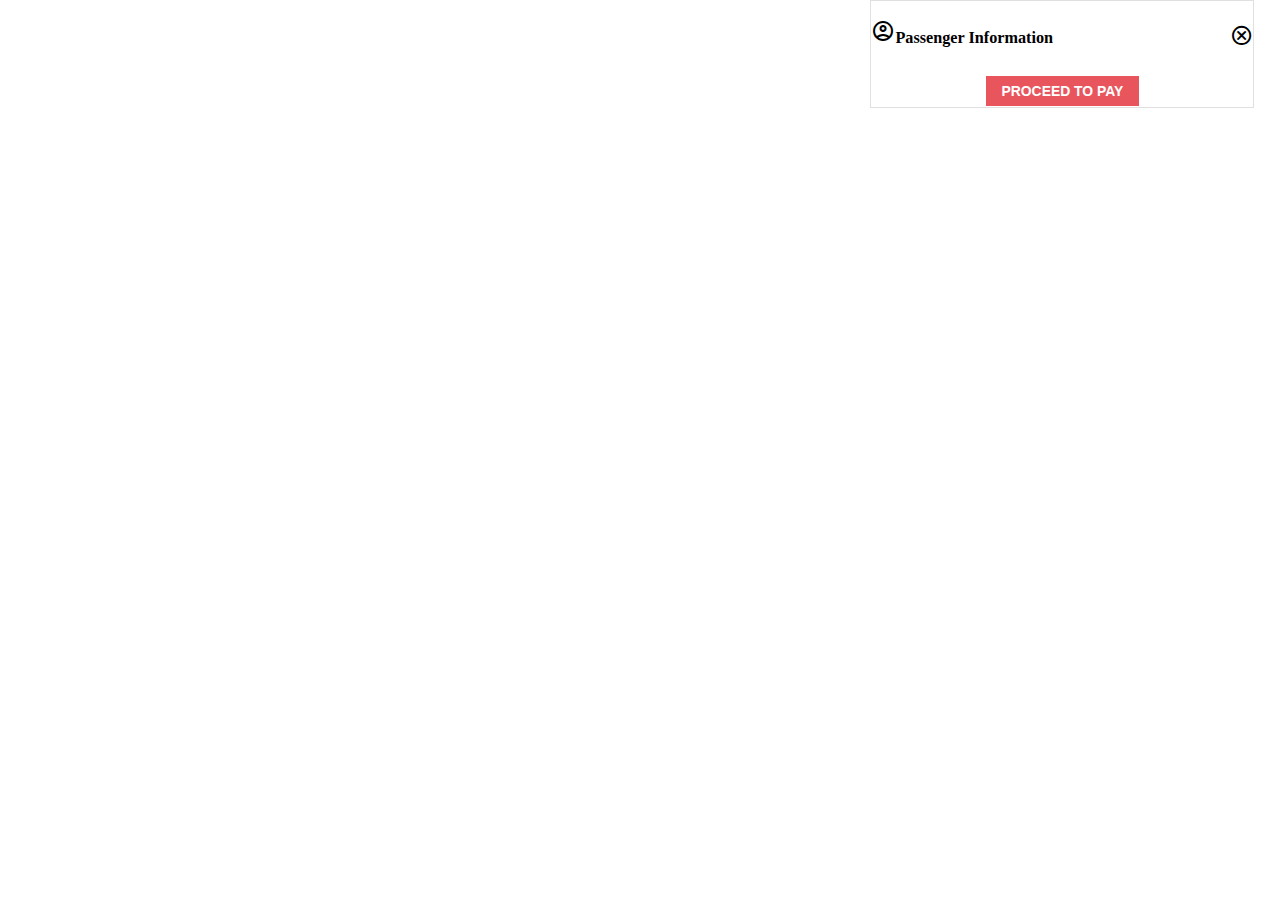
<file: dialogBoxSeating.html>
<!DOCTYPE html>
<html lang="en">
<head>
    <meta charset="UTF-8">
    <meta name="viewport" content="width=device-width, initial-scale=1.0">
    <title>Document</title>
    <link rel="stylesheet" href="https://fonts.googleapis.com/css2?family=Material+Symbols+Outlined:opsz,wght,FILL,GRAD@20..48,100..700,0..1,-50..200" />
    <style>
        * {
            padding: 0;
            margin: 0;
            box-sizing: border-box;
          }

            html {
            font-size: 3.62vw;
            }
            #payDialog{
                left: 68%;
                width: 30%;
                border: none;
                border: 1px solid #e0e0e0;

            }
            #mainPayDiv{
            }
            #mainPayDiv b{
                font-size: 0.35rem;
                margin: 0;
            }
            html p{
                margin: 0;
            }
            #payInnerDiv{
                border: 1px solid #e0e0e0;
                padding: 0.20rem;



            }
            #payInnerDiv p{
                font-size: 0.30rem; 
            }

            #payInnerDiv label{
                font-size: 0.30rem;
            }
            #payId,#payState,#age, #payMobile{
                width: 140%;
                height: 0.50rem;
            }
            #payButton{
                font-size: 0.30rem;
                width: 40%;
                font-weight: 600;
                background-color: rgb(233, 85, 93);
                color: white;
                border: none;
                padding: 0.15rem;
                margin-left: 30%;
            }
            #cancelPay{
                float: right;
                margin-top: 0.50rem;
                font-size: 0.50rem;
                cursor: pointer;
            }

    </style>
 
</head>
<body>
   
    <dialog open id="payDialog">
        <div id="mainPayDiv">
            <b><span class="material-symbols-outlined">account_circle</span>Passenger Information</b><span id="cancelPay" onclick="payClose()" class="material-symbols-outlined">cancel</span>
        </div>
        <button id="payButton">PROCEED TO PAY</button>
    </dialog>
    <script>
        let selectSeat = parseInt(localStorage.getItem("seatCount"))
        // console.log(selectSeat)
        let num = selectSeat
        console.log(num)
        let mainDiv = document.getElementById("mainPayDiv")
        for(i=1;i<=num;i++){
            mainDiv.innerHTML+=`<div id = "payInnerDiv">
                <b>Passsenger ${i}</b>
                <form action="">

                    <table>
                        <tr>
                            <td><label for="name">Name</label></td>
                            <td><input type="text" id="payId" min="4"></td>
                        </tr>
                        <tr>
                            <td><label for="">Gender</label></td>
                            <td><input type="radio" id="male" name="gender" value="Male">
                                <label for="male">Male</label>
                                <input type="radio" id="female" name="gender" value="Female">
                                <label for="female">Female</label> <br></td>
                        </tr>
                        <tr>
                            <td><label for="age">Age</label></td>
                            <td><input type="text" id="age"> <br></td>
                        </tr>
                        <tr>
                            <td><label for="state">State of Residence *</label></td>
                            <td><input type="text" id="payId" min="4"></td>
                        </tr>
                        <tr>
                            <td><label for="mobile">Mobile*</label></td>
                            <td><input type="text" id="payMobile" min="10" max="10"></td>
                        </tr>
                        

                        
                    </table>
                </form>
            </div>`
        }
    </script>
</body>
</html>
</file>
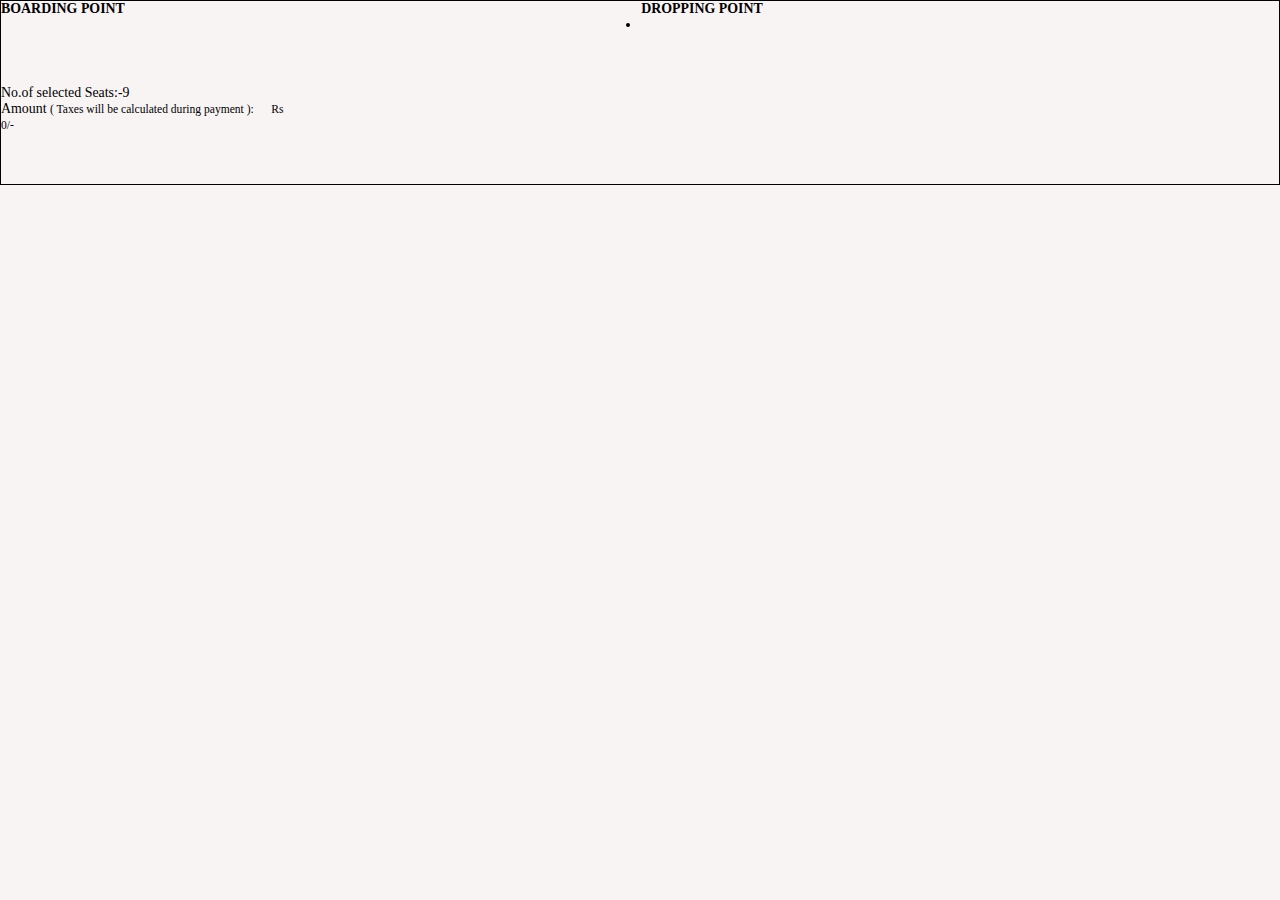
<file: process.html>
<!DOCTYPE html>
<html lang="en">
<head>
    <meta charset="UTF-8">
    <meta name="viewport" content="width=device-width, initial-scale=1.0">
    <title>Document</title>
    <style>
                * {
   padding: 0;
   margin: 0;
   box-sizing: border-box;
}

html {
   font-size: 3.62vw;
   background-color: rgb(248, 244, 244);
   /* background-color: rgb(211, 227, 253); */

}

 #amount{
    width: 100%;
    height: 4rem;
    grid-row: 2/3;
    grid-column: 2/3;
    border: 1px solid;
    display: grid;
    grid-template-columns: 50%,50%;
}
#span1{
    font-size: 0.30rem;
    grid-column: 1/2;
}
#span2{
    font-size: 0.30rem;   
    grid-column: 2/3;
}
#Numseats{
    font-size: 0.30rem;
    grid-column: 1/3;
}
#totalAmount{
    font-size: 0.30rem;
    grid-column: 1/3;
}
#numseatZero{
    display: inline;
}
#zero{
    display: inline;
}


    </style>
</head>
<body>
    <div id="amount">
        <span id="span1"><b>BOARDING POINT</b> <li id="boardingPoint"></li> </span>
         <span id="span2"><b>DROPPING POINT</b><li id="droppingPoint"></li></span>
         <span id="Numseats">No.of selected Seats:-<p id="numseatZero">9<p></span>
         <span id="totalAmount">Amount <small>( Taxes will be calculated during payment ): &nbsp; &nbsp;&nbsp; Rs&nbsp;<p id="zero">0</p>/-</small></span>
        <!--  <button onclick="paymentDialog()">Procced to pay</button> -->
    </div>
</body>
</html>
</file>
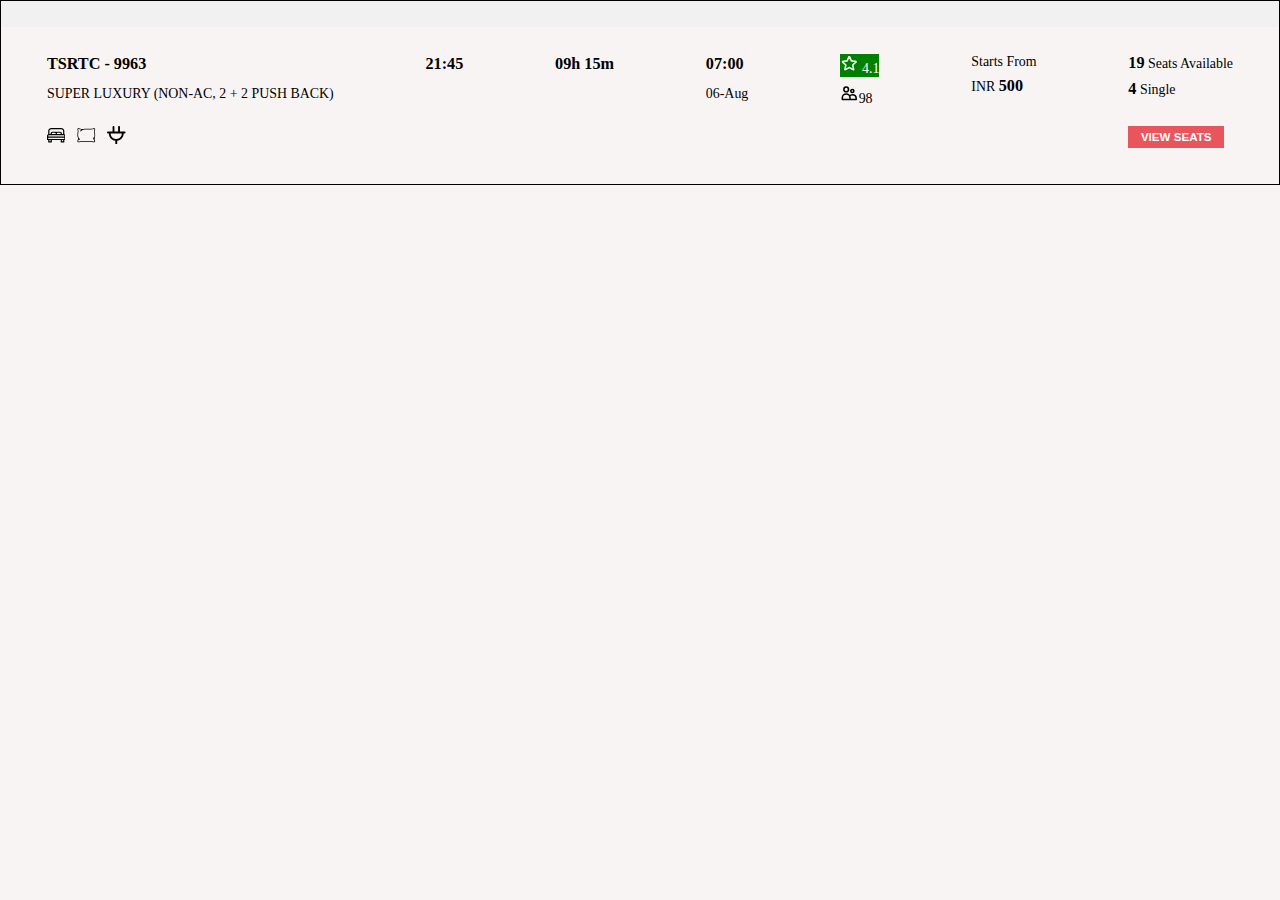
<file: seating.html>
<!DOCTYPE html>
<html lang="en">
<head>
    <meta charset="UTF-8">
    <meta name="viewport" content="width=device-width, initial-scale=1.0">
    <title>Document</title>
    <link rel="stylesheet" href="https://fonts.googleapis.com/css2?family=Material+Symbols+Outlined:opsz,wght,FILL,GRAD@20..48,100..700,0..1,-50..200" />

    <style>
        * {
   padding: 0;
   margin: 0;
   box-sizing: border-box;
}

html {
   font-size: 3.62vw;
   background-color: rgb(248, 244, 244);
   /* background-color: rgb(211, 227, 253); */

}
#fromTo{
    width: 100%;
    height: 4rem;
    border: 1px solid;
}
#startfrom{
    font-size: 0.40rem;
    background-color: #f1f1f1;
    padding: 1%;
}
.color{
    color: red;
}
#busDetails{
    display: flex;
    justify-content: space-around;
}
#busDetails p{
    font-size: 0.30rem;
    margin-top: 0.15rem;
}
#busDetails b{
    font-size: 0.35rem;  
}
.busAccessories{
    width: 0.40rem;
    height: 0.40rem;
}
#busDetailsDiv5,#busDetailsDiv6,#busDetailsDiv7{
    margin-top: 0.45rem;
}
#ratingGreen{
    background-color: green;
    color: white;
}
.btn{
    font-size: 0.25rem;
    background-color: rgb(233, 85, 93);
    color: white;
    border: none;
    padding: 5% 12% 5% 12%;
    font-weight: 550;
}
#seatsMainDiv{
    width: 100%;
    height: 9rem;
    display: grid;
    grid-template-columns: 60% 40% ;
    grid-template-rows: 5rem 4rem;
    border: 1px solid;
    display: none;
    
}
#seating{
    width: 100%;
    height: 9rem;
    grid-column: 1/2;
    grid-row: 1/3;
    /* border: 1px solid; */
    padding-left: 1rem;

}
#seatLegend{
    width: 100%;
    height: 4rem;
    grid-row: 1/2;
    grid-column: 2/3;
    /* border: 1px solid; */
    padding: 2%;
}
#amount{
    width: 100%;
    height: 4rem;
    grid-row: 2/3;
    grid-column: 2/3;
    display: grid;
}
#amount>span{
    width: 100%;
}
#amount b{
    font-size: 0.40rem;
    padding:5%;
    /* font-weight: 600; */
    color:rgb(233, 85, 93);
}
#amount li{
    font-size: 0.35rem;
    padding:5%;

}
#amount button{
    font-size: 0.30rem;
    text-align: center;
    background-color: rgb(233, 85, 93);
    border: none;
    color: white;
    font-weight: 500;
    margin-bottom: 0.10rem;
    width: 70%;
    height: 0.50rem;
}
#totalAmount{
    font-size: 0.35rem;
    grid-column: 1/3;
    display: flex;
}
#Numseats{
    font-size: 0.30rem;
    grid-column: 1/3;
    display: flex;
    display: inline;
}
#numseatZero{
    font-size: 0.30rem;
}

#seatLegend>b{
font-size: 0.35rem;  
}
#seatLegend>span{
    display: inline-block;
    width: 8%;
    height: 8.5%;
    margin-left: 0.15rem;
}
#seatLegend>p{
    font-size: 0.35rem;
    display: inline-block;
    margin-left: 0.15rem;
}
#seatBoarder1{
    border: 1px solid green;
}
#seatBoarder2{
    background-color: grey;
}
#seatBoarder3{
    border: 1px solid palevioletred;
}
#seatBoarder4{
    border: 1px solid skyblue;
}
#seating>p{
    font-size: 0.38rem;
}
#skyblueTitle{
    width: 70%;
    font-size: 0.38rem;
    padding: 1%;
    background-color: skyblue; 
    margin-bottom: 3%;
    margin-bottom: 0.50rem;
}

.busseatsSteering{
display: flex;
 border: 1px solid;
 width: 70%;
}



#seatingLower{
    width: 100%;
    height: 3rem;
    display: grid;
    grid-template-columns: repeat(10, 1fr);
    grid-gap: 0px;
}
#steering{
    border-bottom: 1px solid;
}
.seats{
    width: 0.60rem;
    height: 0.60rem;
    transform: rotate(-270deg);
}
#seatingLower>span{
    width: 0.70rem;
    height: 0.90rem;
    margin-left: 0.20rem;
}

#seatingUpper{
    width: 100%;
    height: 3rem;
    border-left: 1px solid;
    display: grid;
    grid-template-columns: repeat(5, 1fr);
    align-items: center;
    padding: 0.25rem;
}
#seatingUpper>span{
width: 1.30rem;
height: 0.50rem;
border: 1px solid;
}
#upperDeck{
    /* margin-top: 0.50rem; */
}
.steeingDiv{
    padding: 0.2rem;
}
#zero{
    display: inline;
    font-weight: 600;
}

/* ------------------------------------------------------------------------------------------- */

#payDialog{
                top: 10%;
                left: 68%;
                width: 30%;
                height: 100vh;
                height: 15rem;
                border: none;
                border: 1px solid #e0e0e0;

            }
            #mainPayDiv{
            }
            #mainPayDiv b{
                font-size: 0.35rem;
                margin: 0;
            }
            html p{
                margin: 0;
            }
            #payInnerDiv{
                border: 1px solid #e0e0e0;
                padding: 0.20rem;



            }
            #payInnerDiv p{
                font-size: 0.30rem; 
            }

            #payInnerDiv label{
                font-size: 0.30rem;
            }
            #payId,#payState,#age, #payMobile{
                width: 140%;
                height: 0.50rem;
            }
            #payButton{
                font-size: 0.30rem;
                width: 40%;
                font-weight: 600;
                background-color: rgb(233, 85, 93);
                color: white;
                border: none;
                padding: 0.15rem;
                margin-left: 30%;
            }
            #cancelPay{
                float: right;
                margin-top: 0.50rem;
                font-size: 0.50rem;
            }
            #submit{
                background-color: rgb(233, 85, 93);
                color: white;
                border: none;
                font-size: 0.25rem ;
                cursor: pointer;

            }
            button{
                cursor: pointer;
            }
            
            input{
                font-size: 0.35rem;
            }

    </style>
</head>
<body>
    <div id="fromTo">
        <p id="startfrom"></p>
        <div id="busDetails">
            <div id="busDetailsDiv1">
                <b id="bold">TSRTC - 9963</b>
                <p>SUPER LUXURY (NON-AC, 2 + 2 PUSH BACK)</p>
               <span>
                <svg class="busAccessories" fill="#000000"  version="1.1" id="Layer_1" xmlns="http://www.w3.org/2000/svg" xmlns:xlink="http://www.w3.org/1999/xlink" viewBox="0 0 512 512" xml:space="preserve"><g id="SVGRepo_bgCarrier" stroke-width="0"></g><g id="SVGRepo_tracerCarrier" stroke-linecap="round" stroke-linejoin="round"></g><g id="SVGRepo_iconCarrier"> <g> <g> <path d="M478.609,225.48v-86.35c0-46.03-37.448-83.478-83.478-83.478H116.87c-46.03,0-83.478,37.448-83.478,83.478v86.35 C13.959,232.372,0,250.93,0,272.696c0,12.589,0,89.885,0,100.174c0,9.22,7.475,16.696,16.696,16.696h16.696v50.087 c0,9.22,7.475,16.696,16.696,16.696h66.783c9.22,0,16.696-7.475,16.696-16.696v-50.087h244.87v50.087 c0,9.22,7.475,16.696,16.696,16.696h66.783c9.22,0,16.696-7.475,16.696-16.696v-50.087h16.696c9.22,0,16.696-7.475,16.696-16.696 c0-9.493,0-86.461,0-100.174C512,250.93,498.041,232.372,478.609,225.48z M66.783,139.13c0-27.618,22.469-50.087,50.087-50.087 H395.13c27.618,0,50.087,22.469,50.087,50.087v83.478h-33.391v-16.696c0-27.618-22.469-50.087-50.087-50.087h-72.348 c-12.819,0-24.523,4.846-33.391,12.794c-8.869-7.948-20.572-12.794-33.391-12.794h-72.348c-27.618,0-50.087,22.469-50.087,50.087 v16.696H66.783V139.13z M378.435,205.913v16.696H272.696v-16.696c0-9.206,7.49-16.696,16.696-16.696h72.348 C370.945,189.217,378.435,196.707,378.435,205.913z M239.304,205.913v16.696H133.565v-16.696c0-9.206,7.49-16.696,16.696-16.696 h72.348C231.815,189.217,239.304,196.707,239.304,205.913z M100.174,422.957H66.783v-33.391h33.391V422.957z M445.217,422.957 h-33.391v-33.391h33.391V422.957z M478.609,356.174c-14.401,0-412.865,0-445.217,0v-33.391h445.217V356.174z M478.609,289.391 H33.391v-16.696c0-9.206,7.49-16.696,16.696-16.696c12.832,0,401.17,0,411.826,0c9.206,0,16.696,7.49,16.696,16.696V289.391z"></path> </g> </g> </g></svg>
                <svg class="busAccessories" fill="#000000" viewBox="0 0 50 50" xmlns="http://www.w3.org/2000/svg" xmlns:xlink="http://www.w3.org/1999/xlink"><g id="SVGRepo_bgCarrier" stroke-width="0"></g><g id="SVGRepo_tracerCarrier" stroke-linecap="round" stroke-linejoin="round"></g><g id="SVGRepo_iconCarrier"><path d="M4.4550781 6.0878906C4.1307314 6.0696775 3.8086337 6.0738 3.4960938 6.1152344C2.8716028 6.1980254 2.2863647 6.4277601 1.7988281 6.9121094C1.3352804 7.371365 1.1599955 7.9909111 1.1328125 8.5371094C1.1056295 9.0833076 1.1957605 9.6083488 1.3105469 10.140625C1.5401192 11.205177 1.8923635 12.313128 2.0078125 13.248047C2.115328 14.117805 1.9011917 15.707705 1.6152344 17.734375C1.3292771 19.761045 1 22.253246 1 25.125C1 26.513069 1.2216435 28.781904 2.0917969 31.136719C2.3127515 31.734668 2.5792485 32.339282 2.8945312 32.933594C2.9951944 34.246041 2.2452125 35.928234 1.8789062 37.759766C1.7974743 38.165295 1.4350895 39.132296 1.2207031 40.132812C1.113428 40.633454 1.0381572 41.159655 1.0859375 41.710938C1.1337175 42.26222 1.3302666 42.873787 1.7988281 43.337891L1.8007812 43.339844C2.7801118 44.305782 4.148877 44.255107 5.4355469 44.052734C6.7222167 43.850361 8.0776021 43.423378 9.2714844 43.087891C12.219761 42.258879 17.72846 43.066406 24.466797 43.066406L25 43.066406L25.533203 43.066406C28.972774 43.066406 32.073083 42.832326 34.695312 42.732422C35.5109 42.701742 36.279125 42.684603 36.994141 42.689453C38.487974 42.699153 39.752375 42.813488 40.728516 43.087891C41.922398 43.423378 43.277657 43.852316 44.564453 44.054688C45.851249 44.257058 47.219478 44.307314 48.199219 43.341797C48.90232 42.648688 48.95091 41.706532 48.869141 40.990234C48.787371 40.273937 48.578095 39.631715 48.488281 39.255859C48.352033 38.685547 48.072409 38.130872 47.71875 37.419922C47.656285 37.294349 47.57448 37.13724 47.507812 37.005859C47.660834 35.958533 48.005145 33.86431 48.335938 31.564453C48.683115 29.150677 49 26.671934 49 25.125C49 22.253246 48.670723 19.761045 48.384766 17.734375C48.098808 15.707705 47.884671 14.117805 47.992188 13.248047C48.107636 12.313128 48.459881 11.205177 48.689453 10.140625C48.804239 9.6083488 48.89437 9.0833076 48.867188 8.5371094C48.840007 7.9909111 48.66472 7.371365 48.201172 6.9121094C47.713635 6.4277601 47.128397 6.1980251 46.503906 6.1152344C45.878826 6.0323654 45.215693 6.0960396 44.572266 6.1972656C43.285411 6.3997184 41.927903 6.8272213 40.730469 7.1621094C37.779516 7.9881314 32.271139 7.1835938 25.533203 7.1835938L25 7.1835938L24.466797 7.1835938C22.858525 7.1835938 19.056754 7.0593241 15.248047 8.3808594C13.504171 8.4070292 10.70998 7.5655994 9.2695312 7.1621094C8.0720976 6.8272213 6.7145892 6.3997184 5.4277344 6.1972656C5.1060207 6.1466525 4.7794249 6.1061037 4.4550781 6.0878906 z M 4.3964844 8.1015625C4.6110037 8.1090861 4.8513387 8.1320038 5.1171875 8.1738281C6.1805827 8.3411254 7.4929024 8.7417787 8.7304688 9.0878906C9.4660022 9.2939239 10.656875 9.6623215 11.962891 9.9570312C10.569411 10.845201 9.2645575 12.003757 8.1816406 13.550781L9.8183594 14.699219C13.842904 8.9498692 21.621696 9.1835937 24.466797 9.1835938L25 9.1835938L25.533203 9.1835938C32.093267 9.1835938 37.468484 10.151869 41.269531 9.0878906C42.507097 8.7417787 43.819417 8.3411254 44.882812 8.1738281C45.946208 8.0065309 46.608591 8.1466541 46.792969 8.3300781L46.792969 8.3320312L46.794922 8.3320312C46.817372 8.3542753 46.857161 8.3961361 46.869141 8.6367188C46.881111 8.8773016 46.832461 9.2639012 46.734375 9.71875C46.538197 10.628448 46.157364 11.790872 46.007812 13.001953C45.836329 14.389195 46.120504 16.002342 46.404297 18.013672C46.688042 20.025004 47 22.405754 47 25.125C47 26.377066 46.698791 28.892323 46.355469 31.279297C46.197583 32.377006 46.10185 32.964372 45.955078 33.908203C45.759375 33.489676 45.579531 33.083297 45.431641 32.708984C45.148421 31.992153 45 31.360333 45 31.125L43 31.125C43 31.889667 43.249391 32.62616 43.572266 33.443359C43.89514 34.260559 44.312473 35.131524 44.736328 35.974609C45.160183 36.817695 45.59055 37.632716 45.927734 38.310547C46.264919 38.988378 46.509717 39.581515 46.542969 39.720703C46.664155 40.227847 46.832332 40.774595 46.882812 41.216797C46.933293 41.658999 46.867775 41.846124 46.796875 41.916016C46.605615 42.104499 45.937704 42.245254 44.875 42.078125C43.812296 41.910996 42.504602 41.510576 41.271484 41.164062C40.013625 40.810465 38.59198 40.699747 37.007812 40.689453C36.248829 40.684353 35.453506 40.703065 34.621094 40.734375L34.619141 40.734375C31.93937 40.836471 28.881633 41.066406 25.533203 41.066406L25 41.066406L24.466797 41.066406C17.907134 41.066406 12.530239 40.093124 8.7285156 41.162109C7.4954479 41.508627 6.1875802 41.909045 5.125 42.076172C4.0634933 42.24313 3.3984681 42.103791 3.2070312 41.916016L3.2050781 41.916016C3.1485691 41.859616 3.0987171 41.774698 3.078125 41.537109C3.057405 41.298048 3.0920562 40.941516 3.1757812 40.550781C3.343231 39.769313 3.685909 38.919409 3.8398438 38.150391C3.998987 37.354674 4.3575633 36.430943 4.6191406 35.416016C5.3274841 36.19704 6.1697708 36.900725 7.1699219 37.472656L8.1640625 35.736328C6.0174469 34.508798 4.7298466 32.503044 3.96875 30.443359C3.2076534 28.383674 3 26.288931 3 25.125C3 22.405754 3.3119104 20.025001 3.5957031 18.013672C3.8794958 16.002342 4.163672 14.389195 3.9921875 13.001953C3.8426365 11.790872 3.4618027 10.628448 3.265625 9.71875C3.1675362 9.2639012 3.1188861 8.8773016 3.1308594 8.6367188C3.1428326 8.3961357 3.1826259 8.3542757 3.2050781 8.3320312L3.2070312 8.3320312L3.2070312 8.3300781C3.345317 8.1925077 3.7529264 8.0789918 4.3964844 8.1015625 z"></path></g></svg>
                <svg class="busAccessories" viewBox="0 0 20 20" version="1.1" xmlns="http://www.w3.org/2000/svg" xmlns:xlink="http://www.w3.org/1999/xlink" fill="#000000"><g id="SVGRepo_bgCarrier" stroke-width="0"></g><g id="SVGRepo_tracerCarrier" stroke-linecap="round" stroke-linejoin="round"></g><g id="SVGRepo_iconCarrier"> <title>charger_round [#697]</title> <desc>Created with Sketch.</desc> <defs> </defs> <g id="Page-1" stroke="none" stroke-width="1" fill="none" fill-rule="evenodd"> <g id="Dribbble-Light-Preview" transform="translate(-100.000000, -5119.000000)" fill="#000000"> <g id="icons" transform="translate(56.000000, 160.000000)"> <path d="M59.969,4967.056 C59.969,4970.196 57.543,4972.747 54.468,4973 L53.467,4973 C50.393,4972.747 47.969,4970.211 47.969,4967.072 C47.969,4967.031 47.974,4967 47.975,4967 L59.963,4967 C59.963,4967 59.969,4967.016 59.969,4967.056 M63,4965 L58,4965 L58,4960 C58,4959.447 57.553,4959 57,4959 C56.448,4959 56,4959.447 56,4960 L56,4965 L52,4965 L52,4960 C52,4959.447 51.553,4959 51,4959 C50.448,4959 50,4959.447 50,4960 L50,4965 L45,4965 C44.448,4965 44,4965.447 44,4966 C44,4966.552 44.448,4967 45,4967 L45.975,4967 C45.974,4967 45.985,4967.016 45.985,4967.056 C45.985,4971.135 49,4974.467 53,4974.956 L53,4979 L55,4979 L55,4974.956 C59,4974.469 61.985,4971.151 61.985,4967.072 C61.985,4967.031 61.964,4967 61.964,4967 L63,4967 C63.553,4967 64,4966.552 64,4966 C64,4965.447 63.553,4965 63,4965" id="charger_round-[#697]"> </path> </g> </g> </g> </g></svg>
               </span>
            </div>
            <div id="busDetailsDiv2">
                <b>21:45</b>
                <p id="fromMain"></p>
            </div>
            <div id="busDetailsDiv3"> <b>09h 15m</b></div>
            <div id="busDetailsDiv4">
                <b>07:00</b>
                <p>06-Aug</p>
                <p id="toMain"></p>
            </div>
            <div id="busDetailsDiv5"> <p id="ratingGreen"><svg class="busAccessories" viewBox="0 0 24 24" fill="none" xmlns="http://www.w3.org/2000/svg"><g id="SVGRepo_bgCarrier" stroke-width="0"></g><g id="SVGRepo_tracerCarrier" stroke-linecap="round" stroke-linejoin="round"></g><g id="SVGRepo_iconCarrier"> <path d="M11.2691 4.41115C11.5006 3.89177 11.6164 3.63208 11.7776 3.55211C11.9176 3.48263 12.082 3.48263 12.222 3.55211C12.3832 3.63208 12.499 3.89177 12.7305 4.41115L14.5745 8.54808C14.643 8.70162 14.6772 8.77839 14.7302 8.83718C14.777 8.8892 14.8343 8.93081 14.8982 8.95929C14.9705 8.99149 15.0541 9.00031 15.2213 9.01795L19.7256 9.49336C20.2911 9.55304 20.5738 9.58288 20.6997 9.71147C20.809 9.82316 20.8598 9.97956 20.837 10.1342C20.8108 10.3122 20.5996 10.5025 20.1772 10.8832L16.8125 13.9154C16.6877 14.0279 16.6252 14.0842 16.5857 14.1527C16.5507 14.2134 16.5288 14.2807 16.5215 14.3503C16.5132 14.429 16.5306 14.5112 16.5655 14.6757L17.5053 19.1064C17.6233 19.6627 17.6823 19.9408 17.5989 20.1002C17.5264 20.2388 17.3934 20.3354 17.2393 20.3615C17.0619 20.3915 16.8156 20.2495 16.323 19.9654L12.3995 17.7024C12.2539 17.6184 12.1811 17.5765 12.1037 17.56C12.0352 17.5455 11.9644 17.5455 11.8959 17.56C11.8185 17.5765 11.7457 17.6184 11.6001 17.7024L7.67662 19.9654C7.18404 20.2495 6.93775 20.3915 6.76034 20.3615C6.60623 20.3354 6.47319 20.2388 6.40075 20.1002C6.31736 19.9408 6.37635 19.6627 6.49434 19.1064L7.4341 14.6757C7.46898 14.5112 7.48642 14.429 7.47814 14.3503C7.47081 14.2807 7.44894 14.2134 7.41394 14.1527C7.37439 14.0842 7.31195 14.0279 7.18708 13.9154L3.82246 10.8832C3.40005 10.5025 3.18884 10.3122 3.16258 10.1342C3.13978 9.97956 3.19059 9.82316 3.29993 9.71147C3.42581 9.58288 3.70856 9.55304 4.27406 9.49336L8.77835 9.01795C8.94553 9.00031 9.02911 8.99149 9.10139 8.95929C9.16534 8.93081 9.2226 8.8892 9.26946 8.83718C9.32241 8.77839 9.35663 8.70162 9.42508 8.54808L11.2691 4.41115Z" stroke="white" stroke-width="2" stroke-linecap="round" stroke-linejoin="round"></path> </g></svg> 4.1</p>
            <p><svg class="busAccessories" viewBox="0 0 24 24" fill="none" xmlns="http://www.w3.org/2000/svg"><g id="SVGRepo_bgCarrier" stroke-width="0"></g><g id="SVGRepo_tracerCarrier" stroke-linecap="round" stroke-linejoin="round"></g><g id="SVGRepo_iconCarrier"> <path d="M13 20V18C13 15.2386 10.7614 13 8 13C5.23858 13 3 15.2386 3 18V20H13ZM13 20H21V19C21 16.0545 18.7614 14 16 14C14.5867 14 13.3103 14.6255 12.4009 15.6311M11 7C11 8.65685 9.65685 10 8 10C6.34315 10 5 8.65685 5 7C5 5.34315 6.34315 4 8 4C9.65685 4 11 5.34315 11 7ZM18 9C18 10.1046 17.1046 11 16 11C14.8954 11 14 10.1046 14 9C14 7.89543 14.8954 7 16 7C17.1046 7 18 7.89543 18 9Z" stroke="#000000" stroke-width="2" stroke-linecap="round" stroke-linejoin="round"></path> </g></svg>98</p>
            </div>
            <div id="busDetailsDiv6">
                <p>Starts From</p>
                <p>INR <b>500</b></p>
            </div>
            <div id="busDetailsDiv7">
                <p><b>19</b> Seats Available</p>
                <p><b>4</b> Single</p>
                <button class="btn" onclick="seatingOpen()"> VIEW SEATS</button>
            </div>
        </div>
    </div>

    <div id="seatsMainDiv">
        <div id="seating">
            <p id="skyblueTitle">Click on an Available seat to proceed with your transaction.</p>
            <p>Lower Deck</p>
            <div class="busseatsSteering">
            <div class="steeingDiv">
                <svg id="steering" class="seats"  viewBox="0 0 512 512" xmlns="http://www.w3.org/2000/svg" fill="#000000"><g id="SVGRepo_bgCarrier" stroke-width="0"></g><g id="SVGRepo_tracerCarrier" stroke-linecap="round" stroke-linejoin="round"></g><g id="SVGRepo_iconCarrier"><path fill="#000000" d="M256 25C128.3 25 25 128.3 25 256s103.3 231 231 231 231-103.3 231-231S383.7 25 256 25zm0 30c110.9 0 201 90.1 201 201s-90.1 201-201 201S55 366.9 55 256 145.1 55 256 55zM80.52 203.9c-4.71 19.2-7.52 37-7.52 54 144.7 30.3 121.5 62.4 148 177.8 11.4 2.1 23 3.3 35 3.3s23.6-1.2 35-3.3c26.5-115.4 3.3-147.5 148-177.8-.6-18.9-3-38.4-7.5-54C346.7 182.7 301.1 172 256 172c-45.1 0-90.7 10.7-175.48 31.9zM256 183c40.2 0 73 32.8 73 73s-32.8 73-73 73-73-32.8-73-73 32.8-73 73-73zm0 18c-30.5 0-55 24.5-55 55s24.5 55 55 55 55-24.5 55-55-24.5-55-55-55z"></path></g></svg>            
            </div>
            <div id="seatingLower"></div>
           </div>

            <p id="upperDeck">Upper Deck</p>
            <div class="busseatsSteering">
            <div class="steeingDiv">
                <svg id="steering" class="seats"  viewBox="0 0 512 512" xmlns="http://www.w3.org/2000/svg" fill="#000000"><g id="SVGRepo_bgCarrier" stroke-width="0"></g><g id="SVGRepo_tracerCarrier" stroke-linecap="round" stroke-linejoin="round"></g><g id="SVGRepo_iconCarrier"><path fill="#000000" d="M256 25C128.3 25 25 128.3 25 256s103.3 231 231 231 231-103.3 231-231S383.7 25 256 25zm0 30c110.9 0 201 90.1 201 201s-90.1 201-201 201S55 366.9 55 256 145.1 55 256 55zM80.52 203.9c-4.71 19.2-7.52 37-7.52 54 144.7 30.3 121.5 62.4 148 177.8 11.4 2.1 23 3.3 35 3.3s23.6-1.2 35-3.3c26.5-115.4 3.3-147.5 148-177.8-.6-18.9-3-38.4-7.5-54C346.7 182.7 301.1 172 256 172c-45.1 0-90.7 10.7-175.48 31.9zM256 183c40.2 0 73 32.8 73 73s-32.8 73-73 73-73-32.8-73-73 32.8-73 73-73zm0 18c-30.5 0-55 24.5-55 55s24.5 55 55 55 55-24.5 55-55-24.5-55-55-55z"></path></g></svg>            
            </div>
            <div id="seatingUpper"></div>
            </div>
        </div>
        <div id="seatLegend">
            <b>SEAT LEGEND</b> <br>
            <span id="seatBoarder1"></span><p> Available</p>
            <span id="seatBoarder2"></span><p>Unavailable</p> <br>
            <span id="seatBoarder3"></span><p>Female</p>&nbsp;
            <span id="seatBoarder4"></span><p>Male</p>
        </div>

        <div id="amount">
            <span><b>BOARDING POINT</b> <li id="boardingPoint"></li> </span>
            <span><b>DROPPING POINT</b><li id="droppingPoint"></li></span>
            <!-- <span id="Numseats">No.of selected Seats:-<span id="selectedSeats">0<span></span> -->
            <span id="totalAmount">Amount <small>( Taxes will be calculated during payment ): Rs&nbsp;<span id="zero">0</span>/-</small></span>
            <button onclick="paymentDialog()">Procced to pay</button>
        </div>

        <dialog id="payDialog">
            <div id="mainPayDiv">
                <b><span class="material-symbols-outlined">account_circle</span>Passenger Information</b><span id="cancelPay" onclick="payClose()" class="material-symbols-outlined">cancel</span>
            </div>
            <button id="payButton">PROCEED TO PAY</button>
        </dialog>


        <!-- <script>
            let seatingLower = document.getElementById("seatingLower");
            let seats = document.getElementById("seat1")
    
            for (let i = 0; i < 10; i++) {
             seatingLower.appendChild(seats)
                // seatingLower.appendChild(`seats`) -->
                <!-- console.log(seats)
                // seats[i].addEventListener('click', function() {
                    console.log('Seat clicked:', seats[i]);
                    // Example: toggle seat color
                    // if (seats[i].style.fill === 'red') {
// /                    } else {
                        // seats[i].style.fill = 'red'; // mark as unavailable
                    // }
                // }); -->
            <!-- }
        </script> -->

     <script>

    let userData = JSON.parse(localStorage.getItem("userData"))
    console.log(userData)
    let from = document.getElementById("startfrom")
    from.innerHTML =`<b><span class="color">START FROM </span> ${userData.from.toUpperCase()}</b> > ${userData.to.toUpperCase()}`

    let fromMain = document.getElementById("fromMain");
    fromMain.innerHTML = `${userData.from}`

    let boardingPoint = document.getElementById("boardingPoint");
    boardingPoint.innerHTML=`${userData.from}`

    let droppingPoint = document.getElementById("droppingPoint");
    droppingPoint.innerHTML= `${userData.to}`

    let toMain = document.getElementById("toMain");
    toMain.innerHTML=`${userData.to}`

    let zero = document.getElementById("zero")
    let total = 0

    let selectedSeats = document.getElementById("selectedSeats")


            let count = 0
            function callBack(){
                count++
                localStorage.setItem("seatCount", count);
            }
    

    let lower = document.getElementById('seatingLower');
    console.log(lower)
    for(let i=0;i<=29;i++){ 
        let span = document.createElement("span")
        span.id = `seating${i}`
        let min = 1;
        let max = 250;
        span.innerHTML = `<svg fill="#000000" class="seats" id="seat1" version="1.1" id="Layer_1" xmlns="http://www.w3.org/2000/svg" xmlns:xlink="http://www.w3.org/1999/xlink" viewBox="0 0 512 512" xml:space="preserve"><g id="SVGRepo_bgCarrier" stroke-width="0"></g><g id="SVGRepo_tracerCarrier" stroke-linecap="round" stroke-linejoin="round"></g><g id="SVGRepo_iconCarrier"> <g> <g> <path d="M460.058,207.774v-89.116C460.058,53.103,406.904,0,341.349,0H170.651C105.096,0,51.942,53.103,51.942,118.658v89.115 c-27.208,0.753-49.469,23.185-49.469,50.669v235.234c0,10.246,8.306,18.323,18.551,18.323H131.76 c10.245,0,19.12-8.077,19.12-18.322v-5.176h210.242v5.176c0,10.245,8.875,18.322,19.12,18.322h110.735 c10.245,0,18.551-8.077,18.551-18.322V258.444C509.527,230.959,487.266,208.527,460.058,207.774z M113.778,474.899H39.575V258.444 c0-7.502,6.103-13.574,13.604-13.574h46.426c7.501,0,14.173,6.072,14.173,13.574V474.899z M361.121,451.401H150.879v-92.754 h210.242V451.401z M361.121,258.444v35.894H150.879v-35.894c0-27.96-23.316-50.676-51.274-50.676H89.043v-89.11 c0-45.097,36.51-81.556,81.607-81.556h170.698c45.098,0,81.608,36.46,81.608,81.556v89.11h-10.562 C384.437,207.768,361.121,230.484,361.121,258.444z M472.425,474.899h-74.203V258.444c0-7.501,6.672-13.574,14.173-13.574h46.426 c7.501,0,13.604,6.072,13.604,13.574V474.899z"></path> </g> </g> </g></svg>`
        lower.appendChild(span) 
        span.addEventListener("click",function event(){
            span.style.backgroundColor = "grey"
            total+= min*max
            zero.innerText=""
            zero.innerText+=+total
            callBack()
            span.removeEventListener("click",event)
        })

    }



    let upper = document.getElementById("seatingUpper");
    let amount = document.getElementById("totalAmount")
    
    for(let i=1;i<=15;i++){
        let span = document.createElement("span");
        span.id = `upper${i}`
        let min = 1;
        let max = 500
        // span.addEventListener("click",()=>{
        //     span.style.backgroundColor = "grey"
        //     span.style.border = "red 1px solid"
        //     span.innerText = `Seat${i}`
        //     span.style.color = "white"
        //     span.style.fontSize = "0.20rem";
        //     span.style.textAlign ="center"
        //     total+= min*max
        //     zero.innerText=""
        //     zero.innerText+=+total
        //     count++
        // })
        span.addEventListener("click", function event() {
            span.style.backgroundColor = "grey";
            span.style.border = "1px solid red";
            span.innerText = `Seat${i}`;
            span.style.color = "white";
            span.style.fontSize = "0.20rem";
            span.style.textAlign = "center";
            total += min * max;
            zero.innerText = total;
            span.removeEventListener("click", event);
            callBack()
        });

        upper.appendChild(span)
    }



    function seatingOpen(){
        let seating = document.getElementById("seatsMainDiv");
        seating.style.display = "grid";
    }

    let selectSeat = parseInt(localStorage.getItem("seatCount"))
    console.log(selectSeat)
    let num = selectSeat


    let mainDiv = document.getElementById("mainPayDiv")
        for(i=1;i<=num;i++){
            mainDiv.innerHTML+=`<div id = "payInnerDiv">
                <b>Passsenger ${i}</b>
                <form action="">

                    <table>
                        <tr>
                            <td><label for="name">Name</label></td>
                            <td><input type="text" id="payId" min="4"></td>
                        </tr>
                        <tr>
                            <td><label for="">Gender</label></td>
                            <td><input type="radio" id="male" name="gender" value="Male">
                                <label for="male">Male</label>
                                <input type="radio" id="female" name="gender" value="Female">
                                <label for="female">Female</label> <br></td>
                        </tr>
                        <tr>
                            <td><label for="age">Age</label></td>
                            <td><input type="text" id="age"> <br></td>
                        </tr>
                        <tr>
                            <td><label for="state">State of Residence *</label></td>
                            <td><input type="text" id="payId" min="4"></td>
                        </tr>
                        <tr>
                            <td><label for="mobile">Mobile*</label></td>
                            <td><input type="text" id="payMobile" min="10" max="10"></td>
                        </tr>        
                        
                        <tr>
                            <td>
                                <input type ="submit" id ="submit" value="confirm">
                            </td>
                        </tr>

                        
                    </table>
                </form>
            </div>`
        }

         let payDialog = document.getElementById("payDialog");
        function paymentDialog(){
            payDialog.showModal()
            document.body.style.opacity ="0.5"

        }

        function payClose(){
            payDialog.close()
            document.body.style.opacity ="2"

        }

        let person = document.forms[0]
        console.log(person)
        person.addEventListener("submit",(data)=>{
            data.preventDefault()
          let name= data.target[0].value
          let gender = data.target[2].value
          let age = data.target[3].value
          let state = data.target[4].value
          let mobile = data.target[5].value

          let details = {
            name:name,
            age:age,
            mobile:mobile
          }
          console.log(details)

          localStorage.setItem("details",JSON.stringify(details))
        })

        let success = document.getElementById("payButton")
        success.addEventListener("click",()=>{
            window.location.assign("./ticket.html")
        })
 </script>

</body>
</html>
</file>
